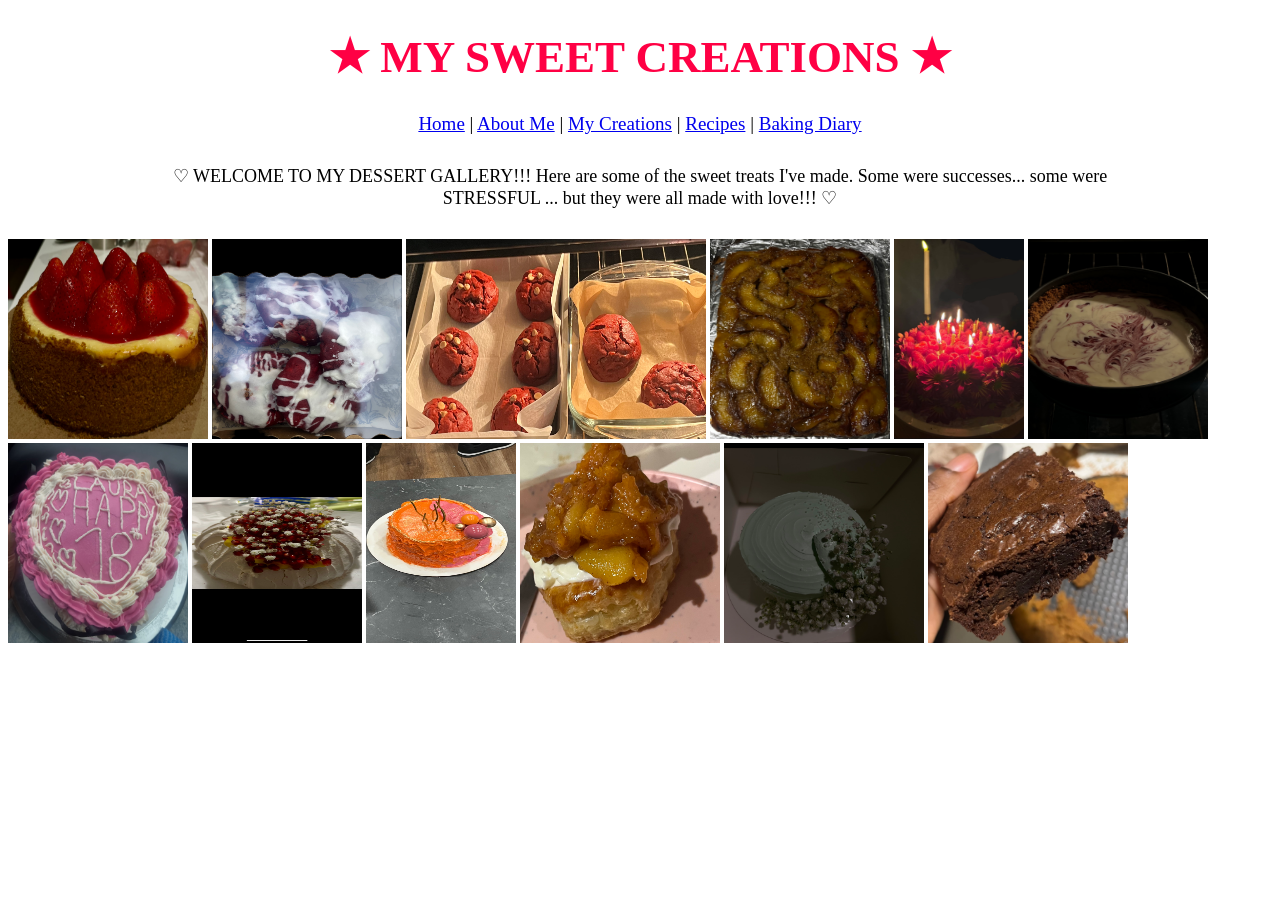
<file: creations.html>
<!DOCTYPE html>
<html lang="en">
<head> 
    <meta charset="UTF-8">
    <meta name="viewport" content="width=device-width, initial-scale=1.0">
    <title> Sweets </title>
    <link rel="stylesheet" href="style.css">
</head>
<body class="creations-page">

<h1 class="intro-page" > ★ MY SWEET CREATIONS ★  </h1>


 <div class="navigation">
        <a href="index.html">Home</a> |
        <a href="about.html">About Me</a> |
        <a href="creations.html">My Creations</a> |
        <a href="recipes.html">Recipes</a> |
        <a href="diary.html">Baking Diary</a>
    </div>



<p class="creations-intro">
    ♡ WELCOME TO MY DESSERT GALLERY!!!
    Here are some of the sweet treats I've made.
    Some were successes... some were STRESSFUL ...
    but they were all made with love!!! ♡
</p>

<img src="images/cheesecake.jpg" 
     alt="My strawberry cheesecake"  
     width="200"
     height="200">

<img src="images/RedVelvetcookies.jpg" alt="My strawberry cheesecake"  width="190"
         height="200">


<img src="images/redcookies.jpg" alt="My strawberry cheesecake"  width="300"
         height="200">


<img src="images/peachcake.jpeg" alt="My strawberry cheesecake"  width="180"
         height="200">


<img src="images/cake2.jpeg" alt="My strawberry cheesecake"  width="130"
         height="200">


<img src="images/berrycheesecake.jpeg" alt="My strawberry cheesecake"  width="180"
         height="200">


<img src="images/laura.jpeg" alt="My strawberry cheesecake"  width="180"
         height="200">


<img src="images/pavlova.jpg" alt="My strawberry cheesecake"  width="170"
         height="200">


<img src="images/orangecake.jpg" alt="My strawberry cheesecake"  width="150"
         height="200">
         

<img src="images/peachdess.jpg" alt="My strawberry cheesecake"  width="200"
         height="200">


 <img src="images/green.jpeg" alt="My strawberry cheesecake"  width="200"
         height="200">

 <img src="images/browniess.jpg" alt="My strawberry cheesecake"  width="200"
         height="200">
</body>
</file>
<file: style.css>
body {
    background-image: url('https://dl7.glitter-graphics.net/pub/1028/1028697ahsqselomu.gif');
    background-attachment: fixed;
    background-repeat: repeat;
}

h1 {
    text-align: center;
    color: #ff00d4;
    font-family: "Times New Roman", serif;
    font-size: 45px;

}

p {
    text-align: center;
    font-family: "Times New Roman", serif;
    font-size: 20px;
    margin-top: 50px;
}

.navigation {
    text-align: center;
    font-size: 19px;
}

.home-gif {
    text-align: center;
}


.about-page {
    background-image: url('https://dl7.glitter-graphics.net/pub/38/38847ts7clzsjly.gif');
    background-attachment: fixed;
    background-repeat: repeat;
}

.about-intro {
    text-align: center;
    font-size: 18px;
    margin-top: 20px;
}

.hello {
    text-align: center;
    color: #ff0044;

}

.about-banner {
    text-align: center;
    margin-top: 20px;
    margin-bottom: 20px;
}

.gif-two {
    position: absolute;
    right: 200px;
    top: 1px;
}

.gif-one {
    position:absolute;
    top: 9px;
    left:700px
   
}

.gif-three {
    position: absolute;
    top: 100px;
    left: 200px;
}

.gif-four {
    position: absolute;
    top: 500px;
    left: 500px;
}



.creations-page {
    background-image: url('https://dl4.glitter-graphics.net/pub/2753/2753944x12kp3k0fz.gif');
    background-attachment: fixed;
    background-repeat: repeat;
}

.creations-intro {
    width: 80%;
    margin: 30px auto;
    text-align: center;
    font-size: 18px;
}

.intro-page{
 color: #ff0044;
}

.recipes-page {
    background-image: url('https://dl.glitter-graphics.net/pub/590/590941r351ykwhz6.gif');
    background-attachment: fixed;
    background-repeat: repeat;
}


.recipe-title {
    text-align: center;
    font-size: 38px;
    color: #ff00aa;
}

.diary-page {
    background-image: url('https://dl2.glitter-graphics.net/pub/1011/1011682lx1qh28bcd.gif');
    background-attachment: fixed;
    background-repeat: repeat;
}

.diary-entry {
    width: 80%;
    margin: 20px auto;
    font-size: 18px;
}

.diary-title {
    text-align: center;
    font-size: 38px;
    color: purple;
}

.diary-gif {
    position: relative;
    top: -550px;
    right: 200px;
}






































































































































































































/* =========================
   MOBILE VERSION
   ========================= */

@media (max-width: 600px) {

    /* Make big headings smaller on phones */
    h1 {
        font-size: 28px;
        text-align: center;
    }

    /* Make navigation fit better on phones */
    .navigation {
        font-size: 16px;
        text-align: center;
        line-height: 1.8;
    }

    /* Stop images and GIFs from being wider than the phone */
    img {
        max-width: 90%;
        height: auto;
    }

    /* Make paragraphs fit the smaller screen */
    p {
        width: 90%;
        margin-left: auto;
        margin-right: auto;
    }

.gif-one,
.gif-two,
.gif-three,
.gif-four {
    position: static;
    display: block;
    margin: 15px auto;
    max-width: 70%;
    height: auto; }


}
</file>
